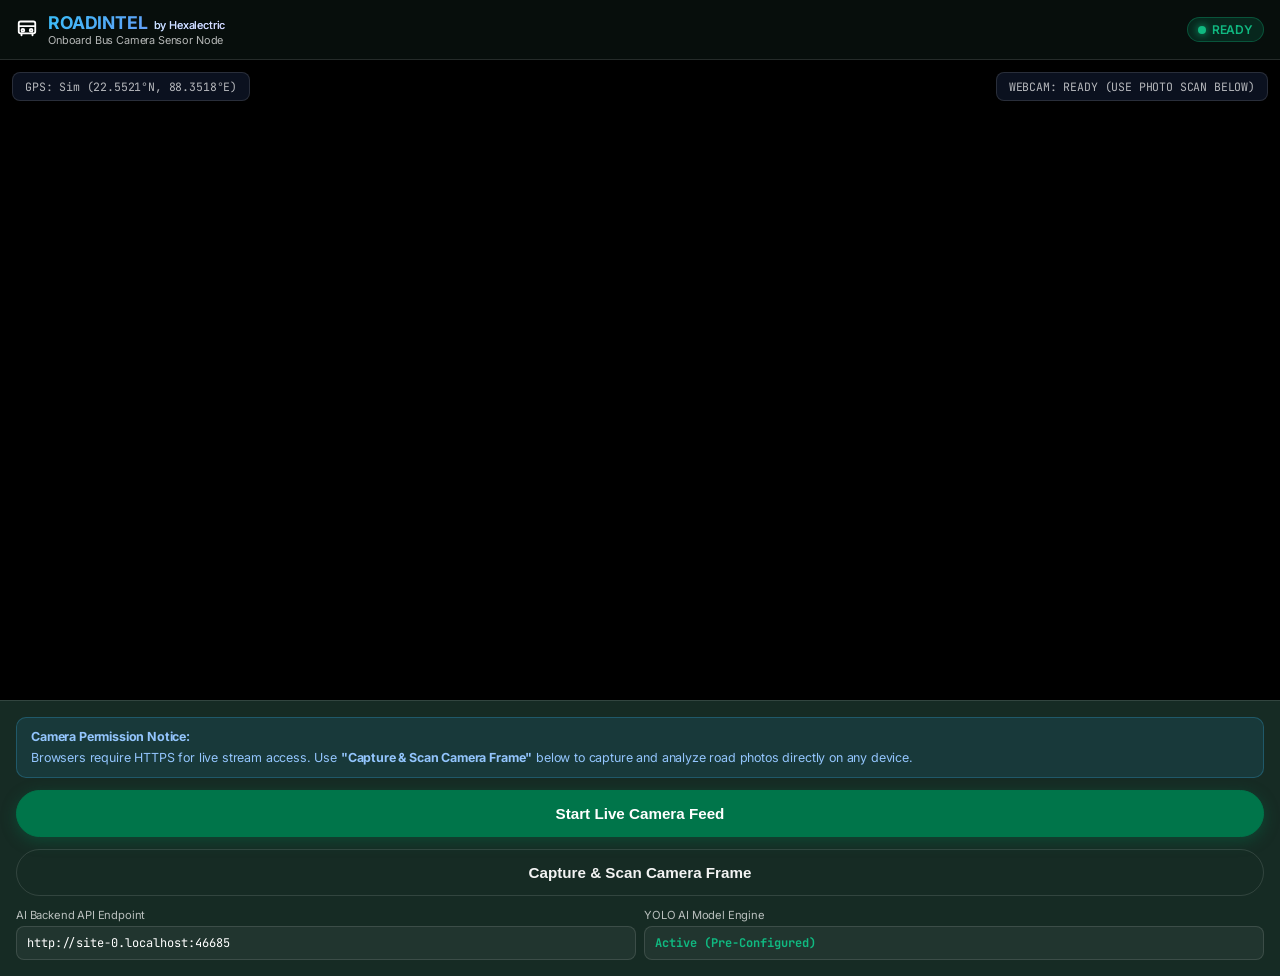
<file: mobile.html>
<!DOCTYPE html>
<html lang="en" data-theme="dark">

<head>
  <meta charset="UTF-8">
  <meta name="viewport" content="width=device-width, initial-scale=1.0, maximum-scale=1.0, user-scalable=no">
  <meta http-equiv="Cache-Control" content="no-cache, no-store, must-revalidate">
  <meta http-equiv="Pragma" content="no-cache">
  <meta http-equiv="Expires" content="0">
  <title>ROADINTEL by Hexalectric | Onboard Bus Camera Intelligence Node</title>

  <!-- Typography -->
  <link rel="preconnect" href="https://fonts.googleapis.com">
  <link rel="preconnect" href="https://fonts.gstatic.com" crossorigin>
  <link
    href="https://fonts.googleapis.com/css2?family=Inter:wght@400;500;600;700&family=Lora:ital,wght@0,500;0,600;1,400&family=JetBrains+Mono:wght@500;700&display=swap"
    rel="stylesheet">

  <style>
    :root,
    [data-theme="light"] {
      --bg-dark: #f2f0eb;
      --card-bg: #ffffff;
      --header-bg: #1E3932;
      --primary: #00754A;
      --accent-danger: #e11d48;
      --accent-success: #00754A;
      --text: rgba(0, 0, 0, 0.87);
      --text-muted: rgba(0, 0, 0, 0.58);
      --border: rgba(0, 0, 0, 0.12);
    }

    [data-theme="dark"] {
      --bg-dark: #0b1713;
      --card-bg: #162b24;
      --header-bg: #070e0c;
      --primary: #10b981;
      --accent-danger: #f43f5e;
      --accent-success: #10b981;
      --text: rgba(255, 255, 255, 0.95);
      --text-muted: rgba(255, 255, 255, 0.70);
      --border: rgba(255, 255, 255, 0.12);
    }

    * {
      box-sizing: border-box;
      margin: 0;
      padding: 0;
      touch-action: manipulation;
    }

    body {
      font-family: 'Inter', sans-serif;
      background-color: var(--bg-dark);
      color: var(--text);
      letter-spacing: -0.01em;
      min-height: 100vh;
      display: flex;
      flex-direction: column;
      overflow-x: hidden;
      transition: background-color 0.3s ease;
    }

    header {
      padding: 12px 16px;
      background: var(--header-bg);
      color: #ffffff;
      border-bottom: 1px solid var(--border);
      display: flex;
      align-items: center;
      justify-content: space-between;
    }

    .brand {
      display: flex;
      align-items: center;
      gap: 10px;
    }

    .brand-logo {
      font-size: 1.5rem;
    }

    .brand-title {
      font-size: 1.1rem;
      font-weight: 700;
      background: linear-gradient(135deg, #38bdf8, #818cf8);
      -webkit-background-clip: text;
      -webkit-text-fill-color: transparent;
    }

    .status-badge {
      font-size: 0.75rem;
      font-weight: 600;
      padding: 4px 10px;
      border-radius: 20px;
      background: rgba(16, 185, 129, 0.15);
      color: var(--accent-success);
      border: 1px solid rgba(16, 185, 129, 0.3);
      display: flex;
      align-items: center;
      gap: 6px;
    }

    .status-dot {
      width: 8px;
      height: 8px;
      border-radius: 50%;
      background: var(--accent-success);
      box-shadow: 0 0 8px var(--accent-success);
    }

    .viewport-container {
      position: relative;
      width: 100%;
      flex: 1;
      min-height: 280px;
      background: #000;
      display: flex;
      align-items: center;
      justify-content: center;
      overflow: hidden;
    }

    video#webcam,
    img#previewImg {
      width: 100%;
      height: 100%;
      object-fit: cover;
    }

    canvas#overlay {
      position: absolute;
      top: 0;
      left: 0;
      width: 100%;
      height: 100%;
      pointer-events: none;
    }

    .hud-overlay {
      position: absolute;
      top: 12px;
      left: 12px;
      right: 12px;
      display: flex;
      justify-content: space-between;
      pointer-events: none;
      z-index: 5;
    }

    .hud-pill {
      background: rgba(15, 23, 42, 0.75);
      backdrop-filter: blur(8px);
      border: 1px solid var(--border);
      padding: 6px 12px;
      border-radius: 8px;
      font-family: 'JetBrains Mono', monospace;
      font-size: 0.72rem;
      color: var(--text-muted);
    }

    .alert-banner {
      position: absolute;
      bottom: 20px;
      left: 50%;
      transform: translateX(-50%) translateY(100px);
      background: rgba(244, 63, 94, 0.95);
      color: #fff;
      padding: 10px 20px;
      border-radius: 30px;
      font-weight: 700;
      font-size: 0.9rem;
      box-shadow: 0 10px 25px rgba(244, 63, 94, 0.5);
      transition: transform 0.3s cubic-bezier(0.34, 1.56, 0.64, 1);
      display: flex;
      align-items: center;
      gap: 8px;
      z-index: 10;
    }

    .alert-banner.active {
      transform: translateX(-50%) translateY(0);
    }

    .notice-box {
      background: rgba(56, 189, 248, 0.1);
      border: 1px solid rgba(56, 189, 248, 0.25);
      border-radius: 10px;
      padding: 10px 14px;
      font-size: 0.78rem;
      color: #93c5fd;
      line-height: 1.4;
      display: flex;
      flex-direction: column;
      gap: 4px;
    }

    .controls-panel {
      padding: 16px;
      background: var(--card-bg);
      border-top: 1px solid var(--border);
      display: flex;
      flex-direction: column;
      gap: 12px;
    }

    .btn {
      width: 100%;
      padding: 14px;
      border-radius: 50px;
      /* 50px full-pill radius */
      border: 1px solid transparent;
      font-weight: 700;
      font-size: 0.95rem;
      cursor: pointer;
      display: flex;
      align-items: center;
      justify-content: center;
      gap: 8px;
      transition: transform 0.2s ease, background-color 0.2s ease;
    }

    .btn:active {
      transform: scale(0.95) !important;
    }

    .btn-primary {
      background: #00754A;
      color: #fff;
      border: 1px solid #00754A;
      box-shadow: 0 4px 15px rgba(0, 117, 74, 0.4);
    }

    .btn-outline {
      background: transparent;
      border: 1px solid var(--border);
      color: var(--text);
    }

    .btn-danger {
      background: linear-gradient(135deg, #f43f5e, #e11d48);
      color: #fff;
      box-shadow: 0 4px 15px rgba(244, 63, 94, 0.4);
    }

    .config-grid {
      display: grid;
      grid-template-columns: 1fr 1fr;
      gap: 8px;
    }

    .input-group label {
      display: block;
      font-size: 0.7rem;
      color: var(--text-muted);
      margin-bottom: 4px;
    }

    .input-group input {
      width: 100%;
      padding: 8px 10px;
      background: rgba(255, 255, 255, 0.05);
      border: 1px solid var(--border);
      border-radius: 8px;
      color: #fff;
      font-family: 'JetBrains Mono', monospace;
      font-size: 0.75rem;
    }

    #fileInput {
      display: none;
    }
  </style>
</head>

<body>

  <header>
    <div class="brand">
      <span class="brand-logo">
        <svg width="22" height="22" viewBox="0 0 24 24" fill="none" stroke="currentColor" stroke-width="2"
          stroke-linecap="round" stroke-linejoin="round">
          <rect x="3" y="6" width="18" height="13" rx="2" />
          <path d="M4 11h16" />
          <circle cx="7.5" cy="15.5" r="1.5" />
          <circle cx="16.5" cy="15.5" r="1.5" />
          <path d="M6 19v2" />
          <path d="M18 19v2" />
        </svg>
      </span>
      <div>
        <div class="brand-title" style="display: flex; align-items: baseline; gap: 6px;">
          <span>ROADINTEL</span>
          <span style="font-size: 0.68rem; font-weight: 500; color: rgba(255, 255, 255, 0.70); -webkit-text-fill-color: initial;">by Hexalectric</span>
        </div>
        <div style="font-size: 0.68rem; color: var(--text-muted);">Onboard Bus Camera Sensor Node</div>
      </div>
    </div>
    <div id="statusBadge" class="status-badge">
      <span class="status-dot"></span>
      <span>READY</span>
    </div>
  </header>

  <div class="viewport-container">
    <video id="webcam" autoplay playsinline muted></video>
    <img id="previewImg" style="display:none;" alt="Snapshot Preview">
    <canvas id="overlay"></canvas>

    <div class="hud-overlay">
      <div class="hud-pill" id="gpsHud">GPS: Acquiring...</div>
      <div class="hud-pill" id="fpsHud">STATUS: READY</div>
    </div>

    <div id="alertBanner" class="alert-banner">
      <span id="alertText">POTHOLE DETECTED! (91%)</span>
    </div>
  </div>

  <div class="controls-panel">

    <div id="securityNotice" class="notice-box" style="display: none;">
      <strong>Camera Permission Notice:</strong>
      <span>Browsers require HTTPS for live stream access. Use <b>"Capture & Scan Camera Frame"</b> below to capture and analyze road photos directly on any device.</span>
    </div>

    <!-- Live Stream Button -->
    <button id="btnToggleScanner" class="btn btn-primary" onclick="toggleScanner()">
      Start Live Camera Feed
    </button>

    <!-- Camera Photo Capture Button -->
    <button id="btnSnapPhoto" class="btn btn-outline" onclick="triggerNativeCamera()">
      Capture & Scan Camera Frame
    </button>
    <input type="file" id="fileInput" accept="image/*" capture="environment" onchange="handleNativePhoto(event)">

    <div class="config-grid">
      <div class="input-group">
        <label for="backendUrl">AI Backend API Endpoint</label>
        <input type="text" id="backendUrl" value="" placeholder="Auto-configured" autocomplete="off" autocorrect="off"
          autocapitalize="off" spellcheck="false">
      </div>
      <div class="input-group">
        <label for="rfApiKey">YOLO AI Model Engine</label>
        <input type="text" id="rfApiKey" value="Active (Pre-Configured)" readonly style="color: #10b981; font-weight: 700; cursor: default;">
      </div>
    </div>
  </div>

  <canvas id="captureCanvas" style="display: none;"></canvas>

  <script>
    let isScanning = false;
    let scanTimeout = null;
    let currentLat = 22.5521;
    let currentLng = 88.3518;
    let consecutiveErrors = 0;
    let video = document.getElementById('webcam');
    let previewImg = document.getElementById('previewImg');
    let overlay = document.getElementById('overlay');
    let ctx = overlay.getContext('2d');
    let captureCanvas = document.getElementById('captureCanvas');
    let captureCtx = captureCanvas.getContext('2d');

    // Auto-detect backend host address (Use origin domain dynamically on Render / Localhost)
    function sanitizeBackendUrlInput() {
      let host = window.location.origin;
      if (window.location.protocol === 'file:' || !window.location.origin || window.location.origin === 'null') {
        host = 'http://localhost:8000';
      }
      let currentVal = document.getElementById('backendUrl') ? document.getElementById('backendUrl').value.trim() : '';
      
      // Enforce host origin when on Render HTTPS or mobile cloud
      if (window.location.protocol === 'https:' || window.location.hostname.includes('onrender.com')) {
        if (!currentVal || currentVal.includes(':8000') || currentVal.startsWith('http:')) {
          currentVal = host;
        }
      }
      if (document.getElementById('backendUrl')) {
        document.getElementById('backendUrl').value = currentVal || host;
      }
    }

    let defaultHost = window.location.origin;
    if (window.location.protocol === 'file:' || !window.location.origin || window.location.origin === 'null') {
      defaultHost = 'http://localhost:8000';
    }

    window.addEventListener('pageshow', sanitizeBackendUrlInput);
    window.addEventListener('DOMContentLoaded', sanitizeBackendUrlInput);

    // Check if insecure HTTP IP origin
    if (window.location.protocol === 'http:' && window.location.hostname !== 'localhost' && window.location.hostname !== '127.0.0.1') {
      const notice = document.getElementById('securityNotice');
      if (notice) notice.style.display = 'flex';
    }

    // Initialize Camera Feed with autoplay compatibility
    async function initCamera() {
      try {
        const stream = await navigator.mediaDevices.getUserMedia({
          video: { facingMode: { ideal: 'environment' }, width: { ideal: 640 }, height: { ideal: 480 } },
          audio: false
        });
        video.srcObject = stream;
        video.style.display = 'block';
        previewImg.style.display = 'none';
        video.onloadedmetadata = () => {
          overlay.width = video.videoWidth || 640;
          overlay.height = video.videoHeight || 480;
        };
        await video.play().catch(() => {});
        document.getElementById('fpsHud').innerText = "STATUS: CAMERA READY";
      } catch (err) {
        console.warn("Live webcam access notice:", err.message);
        document.getElementById('fpsHud').innerText = "WEBCAM: READY (USE PHOTO SCAN BELOW)";
      }
    }

    // Initialize GPS Tracking
    function initGPS() {
      if ('geolocation' in navigator) {
        navigator.geolocation.watchPosition(
          (pos) => {
            currentLat = pos.coords.latitude;
            currentLng = pos.coords.longitude;
            document.getElementById('gpsHud').innerText = `GPS: ${currentLat.toFixed(4)}°N, ${currentLng.toFixed(4)}°E`;
          },
          (err) => {
            console.warn("GPS Warning:", err.message);
            document.getElementById('gpsHud').innerText = `GPS: Sim (22.5521°N, 88.3518°E)`;
          },
          { enableHighAccuracy: true }
        );
      }
    }

    function triggerNativeCamera() {
      document.getElementById('fileInput').click();
    }

    // Process photo taken by phone camera with resolution optimization
    function handleNativePhoto(event) {
      const file = event.target.files[0];
      if (!file) return;

      const reader = new FileReader();
      reader.onload = function (e) {
        const img = new Image();
        img.onload = function () {
          previewImg.src = img.src;
          previewImg.style.display = 'block';
          video.style.display = 'none';

          // Downscale high-resolution camera photo to optimal max 1024px width/height
          const maxDim = 1024;
          let w = img.naturalWidth || img.width;
          let h = img.naturalHeight || img.height;

          if (w > maxDim || h > maxDim) {
            if (w > h) {
              h = Math.round((h * maxDim) / w);
              w = maxDim;
            } else {
              w = Math.round((w * maxDim) / h);
              h = maxDim;
            }
          }

          captureCanvas.width = w;
          captureCanvas.height = h;
          captureCtx.drawImage(img, 0, 0, w, h);

          // Convert to compressed Base64 JPEG (~100KB payload)
          const compressedBase64 = captureCanvas.toDataURL('image/jpeg', 0.80);

          setTimeout(() => {
            overlay.width = previewImg.clientWidth || w;
            overlay.height = previewImg.clientHeight || h;
            sendDetectionRequest(compressedBase64, w, h);
          }, 100);
        };
        img.src = e.target.result;
      };
      reader.readAsDataURL(file);
    }

    // Toggle Scanner Loop
    function toggleScanner() {
      const btn = document.getElementById('btnToggleScanner');
      const badge = document.getElementById('statusBadge');

      if (!isScanning) {
        isScanning = true;
        btn.innerText = "Pause Scanner Feed";
        btn.className = "btn btn-danger";
        badge.innerHTML = '<span class="status-dot"></span><span>SCANNING LIVE</span>';
        badge.style.background = 'rgba(244, 63, 94, 0.2)';
        badge.style.color = '#f43f5e';

        startScanLoop();
      } else {
        isScanning = false;
        btn.innerText = "Start Live Stream Scanner";
        btn.className = "btn btn-primary";
        badge.innerHTML = '<span class="status-dot"></span><span>PAUSED</span>';
        badge.style.background = 'rgba(255, 255, 255, 0.1)';
        badge.style.color = '#94a3b8';

        if (scanTimeout) clearTimeout(scanTimeout);
        ctx.clearRect(0, 0, overlay.width, overlay.height);
      }
    }

    let isProcessingFrame = false;

    function startScanLoop() {
      if (scanTimeout) clearTimeout(scanTimeout);

      async function step() {
        if (!isScanning) return;

        if (video.videoWidth && video.videoHeight && !isProcessingFrame) {
          const targetWidth = Math.min(video.videoWidth, 640);
          const targetHeight = Math.round(targetWidth * (video.videoHeight / video.videoWidth));

          captureCanvas.width = targetWidth;
          captureCanvas.height = targetHeight;
          captureCtx.drawImage(video, 0, 0, targetWidth, targetHeight);

          const base64Image = captureCanvas.toDataURL('image/jpeg', 0.55);
          await sendDetectionRequest(base64Image, targetWidth, targetHeight);
        } else if (!video.videoWidth) {
          initCamera();
        }

        if (isScanning) {
          scanTimeout = setTimeout(step, 350);
        }
      }

      step();
    }

    async function sendDetectionRequest(base64Image, sourceWidth = null, sourceHeight = null) {
      if (isProcessingFrame) return;
      isProcessingFrame = true;

      sanitizeBackendUrlInput();
      let backendUrl = document.getElementById('backendUrl') ? document.getElementById('backendUrl').value.trim() : defaultHost;
      if (!backendUrl || backendUrl === 'null' || backendUrl === 'undefined') {
        backendUrl = window.location.origin;
      }
      backendUrl = backendUrl.replace(/\/+$/, '');

      const apiKey = document.getElementById('rfApiKey') ? document.getElementById('rfApiKey').value.trim() : '';

      try {
        const startTime = Date.now();
        const response = await fetch(`${backendUrl}/api/detect`, {
          method: 'POST',
          headers: { 'Content-Type': 'application/json' },
          body: JSON.stringify({
            image: base64Image,
            lat: currentLat,
            lng: currentLng,
            busId: "BUS_CAM_NODE_01",
            apiKey: apiKey || null,
            confidenceThreshold: 0.70,
            allowDemoFallback: true,
            imgWidth: sourceWidth,
            imgHeight: sourceHeight
          })
        });

        if (!response.ok) {
          throw new Error(`HTTP ${response.status}`);
        }

        const data = await response.json();
        const latency = Date.now() - startTime;
        consecutiveErrors = 0;

        document.getElementById('fpsHud').innerText = `LATENCY: ${latency}ms | AI: ONLINE`;

        ctx.clearRect(0, 0, overlay.width, overlay.height);

        const imgW = data.imgWidth || sourceWidth || overlay.width;
        const imgH = data.imgHeight || sourceHeight || overlay.height;

        const scaleX = overlay.width / (imgW || 1);
        const scaleY = overlay.height / (imgH || 1);

        if (data.detectedPotholes && data.detectedPotholes.length > 0) {
          triggerAlert(`POTHOLE DETECTED! (${(data.detectedPotholes[0].confidence * 100).toFixed(0)}%)`, false);

          // Draw Bounding Boxes on Overlay Canvas with proportional coordinate scaling
          data.detectedPotholes.forEach(evt => {
            const [x, y, w, h] = evt.bbox;

            const drawX = (x - w / 2) * scaleX;
            const drawY = (y - h / 2) * scaleY;
            const drawW = w * scaleX;
            const drawH = h * scaleY;

            ctx.strokeStyle = '#f43f5e';
            ctx.lineWidth = 4;
            ctx.strokeRect(drawX, drawY, drawW, drawH);

            ctx.fillStyle = 'rgba(244, 63, 94, 0.85)';
            ctx.fillRect(drawX, Math.max(0, drawY - 24), Math.max(130, drawW), 24);

            ctx.fillStyle = '#ffffff';
            ctx.font = 'bold 13px Inter, sans-serif';
            ctx.fillText(`Pothole ${(evt.confidence * 100).toFixed(0)}%`, drawX + 6, Math.max(16, drawY - 7));
          });
        } else {
          triggerAlert(`ROAD CLEAR: No Potholes Found`, true);
        }

      } catch (err) {
        console.warn("Backend detection retry:", err.message);
        consecutiveErrors++;
        if (consecutiveErrors >= 3) {
          document.getElementById('fpsHud').innerText = `CONNECTING TO CLOUD SERVER...`;
        }
      } finally {
        isProcessingFrame = false;
      }
    }

    function triggerAlert(msg, isSuccess = false) {
      const banner = document.getElementById('alertBanner');
      document.getElementById('alertText').innerText = msg;
      if (isSuccess) {
        banner.style.background = 'rgba(16, 185, 129, 0.95)';
        banner.style.boxShadow = '0 10px 25px rgba(16, 185, 129, 0.5)';
      } else {
        banner.style.background = 'rgba(244, 63, 94, 0.95)';
        banner.style.boxShadow = '0 10px 25px rgba(244, 63, 94, 0.5)';
      }
      banner.classList.add('active');

      setTimeout(() => {
        banner.classList.remove('active');
      }, 2500);
    }

    // On page load
    window.addEventListener('DOMContentLoaded', () => {
      sanitizeBackendUrlInput();
      initCamera();
      initGPS();
    });
  </script>
</body>

</html>
</file>
